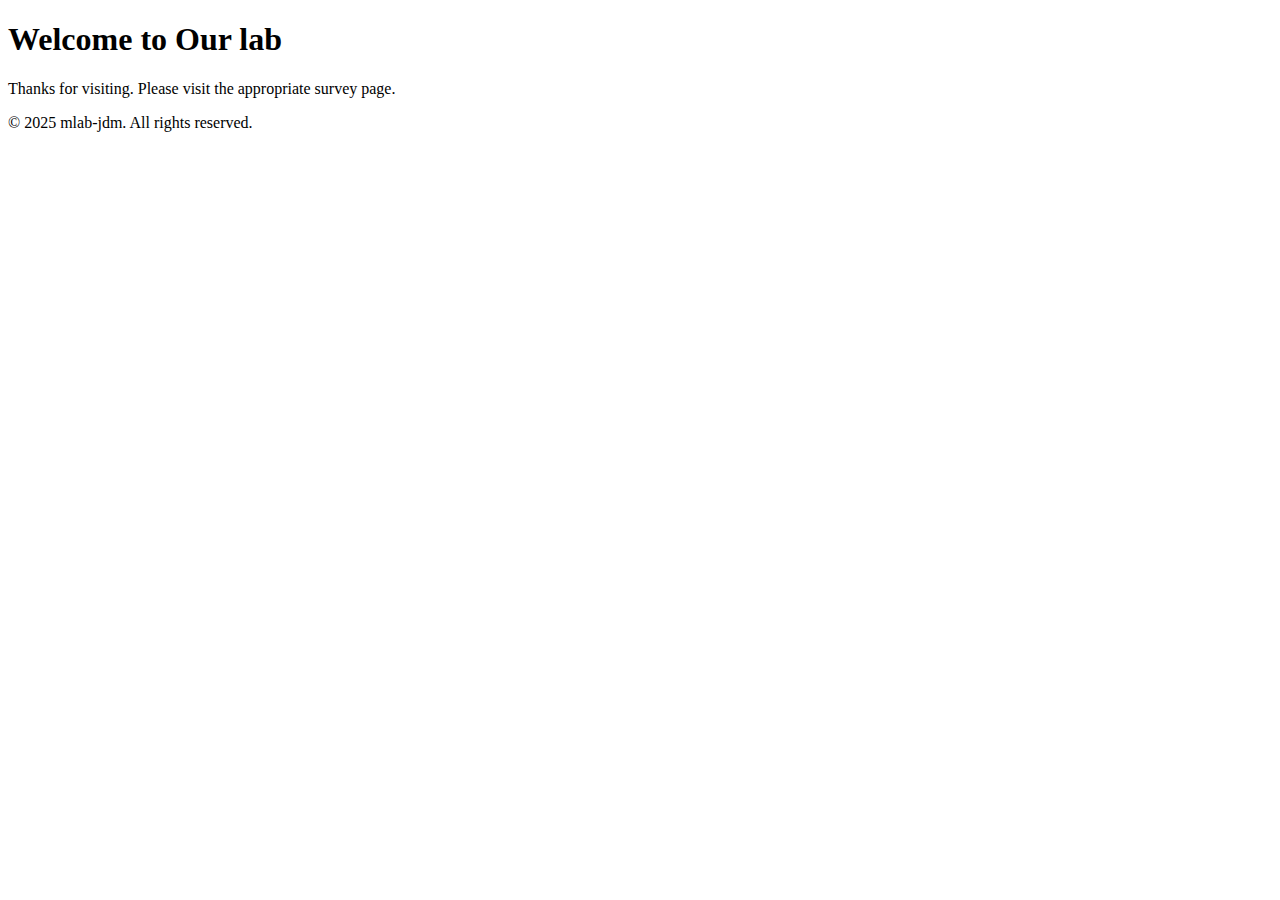
<file: docs/index.html>
<!DOCTYPE html>
<html lang="ja">
<head>
    <meta charset="UTF-8">
    <meta name="viewport" content="width=device-width, initial-scale=1.0">
    <meta name="description" content="Lab survey launch page">
    <title>mlab-jdm survey launch page</title>
    <link rel="stylesheet" href="styles.css"> <!-- 外部CSSファイル -->
</head>
<body>
    <header>
        <h1>Welcome to Our lab</h1>
    </header>
    <main>
        <p>Thanks for visiting. Please visit the appropriate survey page.</p>
    </main>
    <footer>
        <p>&copy; 2025 mlab-jdm. All rights reserved.</p>
    </footer>
</body>
</html>
</file>
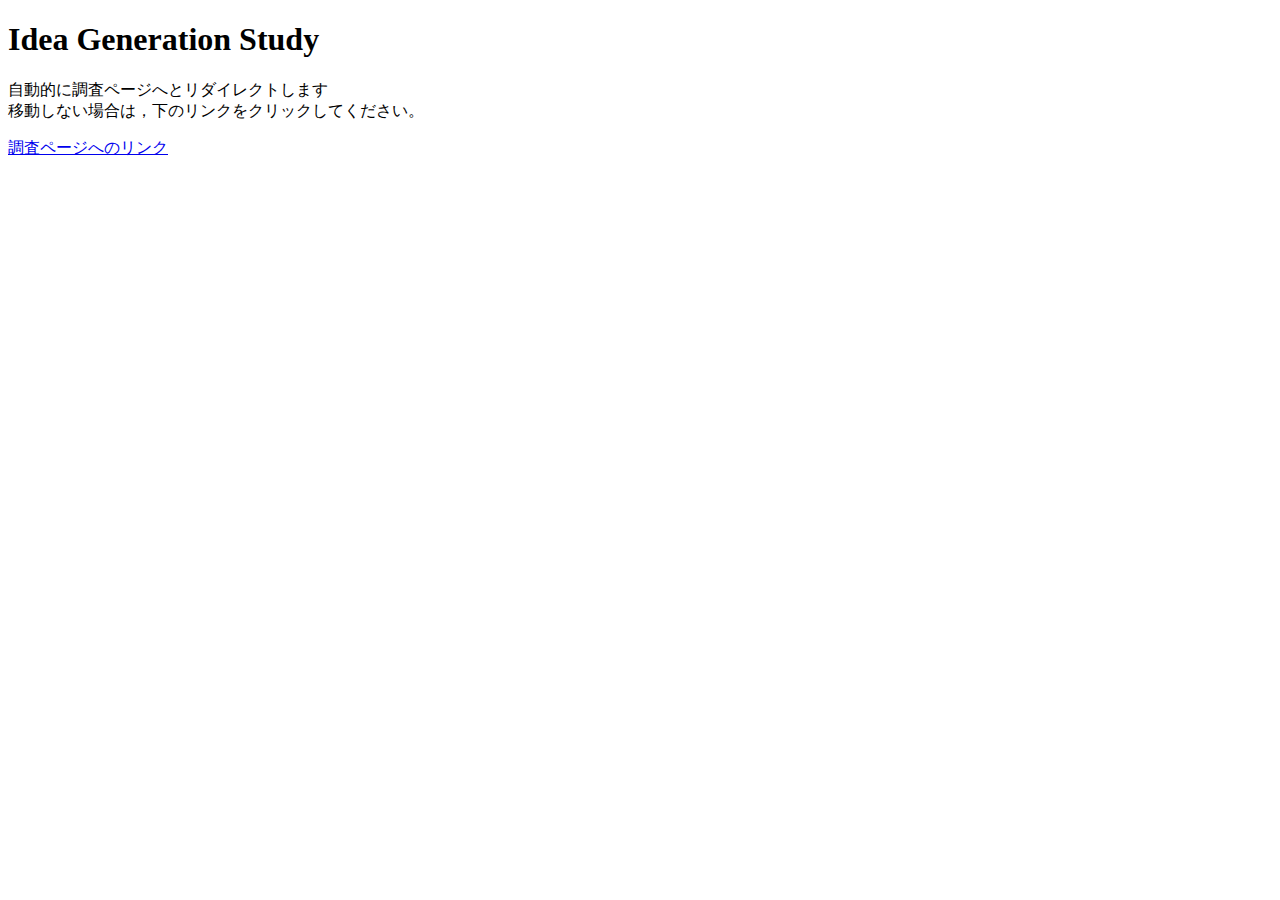
<file: docs/ideagen2025/index.html>
<!DOCTYPE html>
<html lang="ja">
<head>
    <meta charset="UTF-8">
    <meta name="viewport" content="width=device-width, initial-scale=1.0">
    <meta name="description" content="Idea Generation Study 2025">
    <title>Idea Generation Study 2025</title>
    <!-- <link rel="stylesheet" href="styles.css">  -->
</head>
<body>
    <h1>Idea Generation Study</h1>
    <p>自動的に調査ページへとリダイレクトします<br> 移動しない場合は，下のリンクをクリックしてください。</p>
    <p><a id="dymamic-link" href="#">調査ページへのリンク</a></p>
    <script type="text/javascript">
        // ランダムな cccode を生成
        function getCcode(length = 10) {
            // 10桁のランダムな整数を生成
            let randomCode = '';
            for (let i = 0; i < length; i++) {
                randomCode += Math.floor(Math.random() * 10);
            }
            return randomCode;
        }

        // ccodeが存在する場合、URLを生成してリダイレクト
        const ccode = getCcode();
        let fullURL;
        if (ccode) {
            fullURL = `https://jp.surveymonkey.com/r/YYT573P?ccode=${ccode}`;
        } else {
            // ccodeが存在しない場合、デフォルトのURLを使用
            fullURL = "https://jp.surveymonkey.com/r/YYT573P";
        }
        const linkElement = document.getElementById("dymamic-link");
        linkElement.setAttribute("href", fullURL);
        // リダイレクトを実行
        // 1秒後にリダイレクト
        setTimeout(() => {
            window.location.href = fullURL;
        }, 1000); // 1秒後にリダイレクト    
        /* window.location.href = fullURL; 
        // リダイレクトまでの時間を設定（ミリ秒）
        const redirectDelay = 1000; // 1秒 */
    </script>
</body>
</html>
</file>
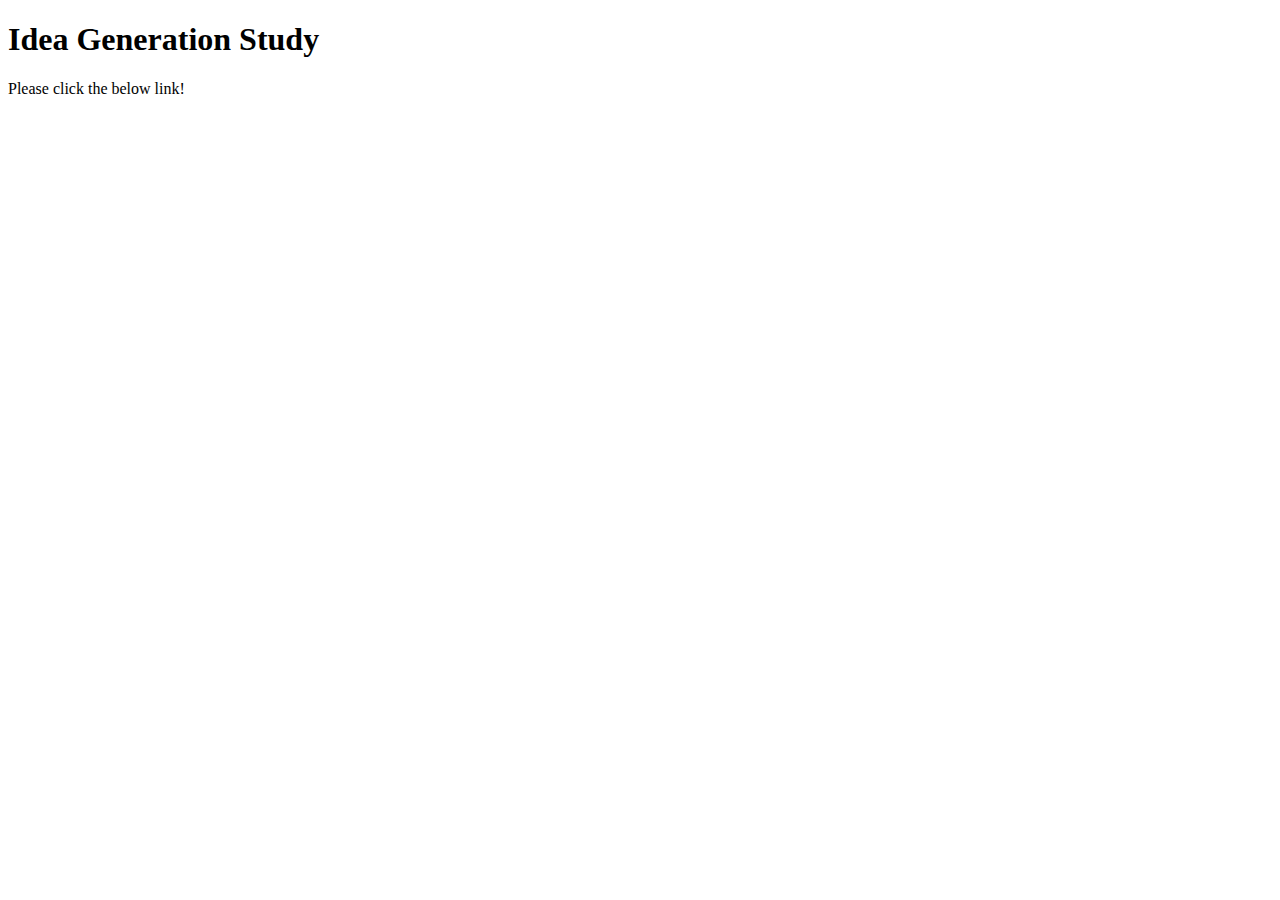
<file: docs/ideagen2025.html>
<!DOCTYPE html>
<html lang="ja">
<head>
    <meta charset="UTF-8">
    <meta name="viewport" content="width=device-width, initial-scale=1.0">
    <meta name="description" content="Idea Generation Study 2025">
    <title>Idea Generation Study 2025</title>
    <!-- <link rel="stylesheet" href="styles.css">  -->
</head>
<body>
    <h1>Idea Generation Study</h1>
    <p>Please click the below link!</p>
    <p><a id="dymamic-link" href="#">Survey Link</a></p>
    <script type="text/javascript">
        // ランダムな cccode を生成
        function getCcode(length = 10) {
            // 10桁のランダムな整数を生成
            let randomCode = '';
            for (let i = 0; i < length; i++) {
                randomCode += Math.floor(Math.random() * 10);
            }
            return randomCode;
        }

        // ccodeが存在する場合、URLを生成してリダイレクト
        const ccode = getCcode();
        let fullURL;
        if (ccode) {
            const fullURL = `https://jp.surveymonkey.com/r/YYT573P?ccode=${ccode}`;
            // window.location.href = redirectUrl;
        } else {
            // ccodeが存在しない場合、デフォルトのURLを使用
            const fullURL = "https://jp.surveymonkey.com/r/YYT573P";
        }
        const linkElement = document.getElementById("dymamic-link");
        linkElement.setAttribute("href", fullURL);
        linkElement.textContent = fullURL;
    </script>
</body>
</html>
</file>
<file: docs/styles.css>
.centered {
  text-align: center;
}
.comp_code {
    font-family: monospace;
    font-size: x-large;
    text-align: center;
    color: #0000FF;
}
</file>
